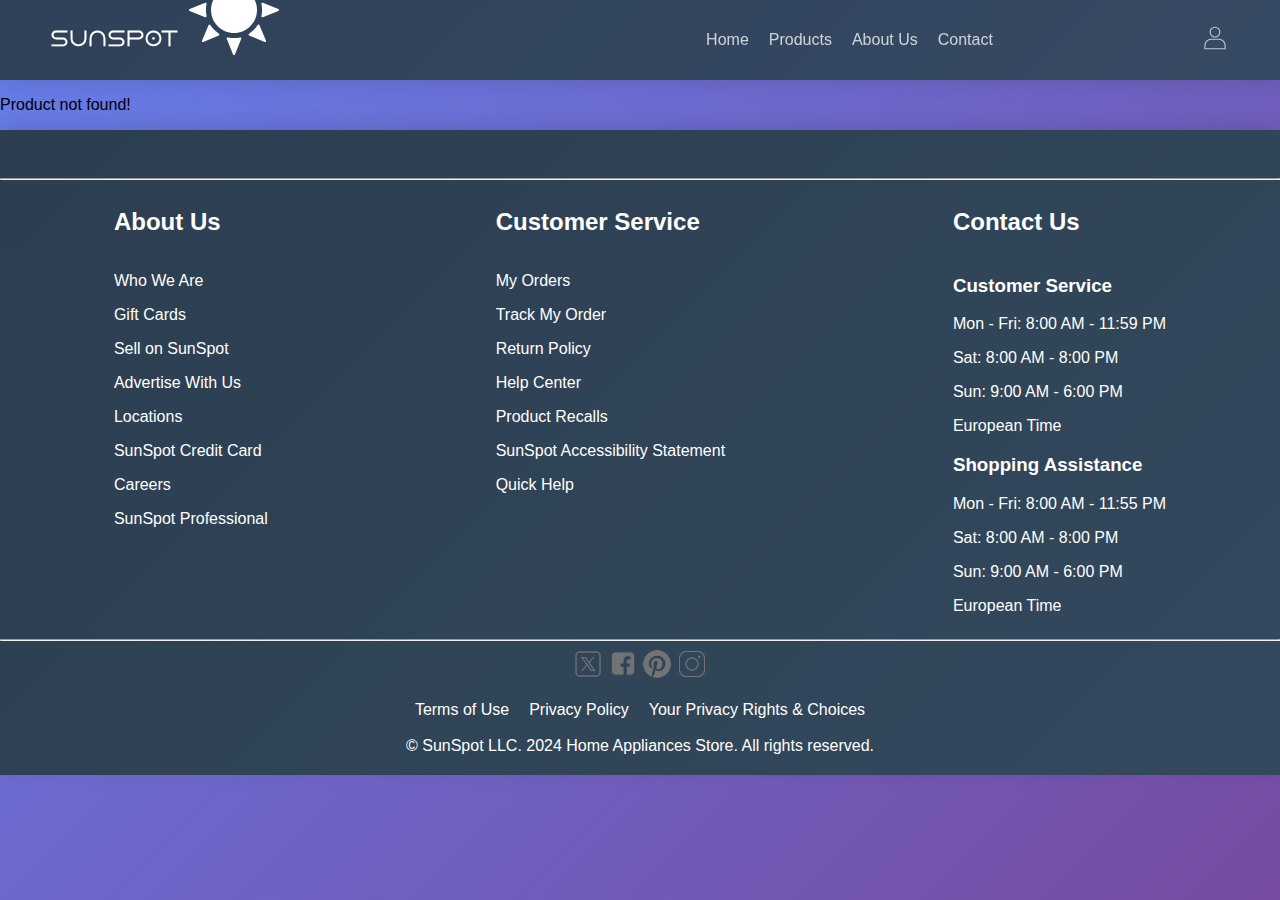
<file: product-details.html>
﻿<!DOCTYPE html>
<html lang="en">

<head>
	<meta charset="UTF-8">
	<meta name="viewport" content="width=device-width, initial-scale=1.0">
	
	<link rel="stylesheet" href="style/item_card.css">
	<link rel="stylesheet" href="style/nav.css">
	<link rel="stylesheet" href="style/footer.css">
	<link rel="stylesheet" href="style/root.css">
	<link rel="stylesheet" href="style/back_to_top.css">
	<script src="https:
	
	<script src="scripts/scroll_to_contact.js"></script>
	<title>SunSpot - Product Details</title>
</head>
<body>
	
	<header>
		<h3 class="logo">SunSpot
			<svg xmlns="http:
				<g transform="translate(1.4065934065934016 1.4065934065934016) scale(1 1)">
					<path d="M 45 68 c -12.682 0 -23 -10.317 -23 -23 c 0 -12.682 10.318 -23 23 -23 c 12.683 0 23 10.318 23 23 C 68 57.683 57.683 68 45 68 z" style="fill: rgb(var(--light));" />
					<path d="M 38.652 17.61 c -0.292 0 -0.573 -0.127 -0.765 -0.356 c -0.239 -0.284 -0.301 -0.677 -0.161 -1.021 l 6.348 -15.61 C 44.227 0.247 44.593 0 45 0 s 0.773 0.247 0.926 0.623 l 6.349 15.61 c 0.14 0.344 0.077 0.737 -0.162 1.021 c -0.238 0.284 -0.616 0.414 -0.978 0.333 c -4.045 -0.881 -8.228 -0.881 -12.271 0 C 38.794 17.603 38.723 17.61 38.652 17.61 z" style="fill: rgb(var(--light));" />
					<path d="M 45 90 c -0.407 0 -0.773 -0.246 -0.926 -0.623 l -6.348 -15.61 c -0.14 -0.344 -0.078 -0.737 0.161 -1.021 c 0.239 -0.284 0.615 -0.412 0.978 -0.333 c 4.043 0.882 8.226 0.882 12.271 0 c 0.363 -0.08 0.74 0.05 0.978 0.333 c 0.239 0.283 0.302 0.677 0.162 1.021 l -6.349 15.61 C 45.773 89.754 45.407 90 45 90 z" style="fill: rgb(var(--light));" />
					<path d="M 16.61 52.349 c -0.127 0 -0.255 -0.024 -0.377 -0.073 l -15.61 -6.349 C 0.247 45.773 0 45.407 0 45 s 0.247 -0.773 0.624 -0.926 l 15.61 -6.348 c 0.343 -0.14 0.737 -0.078 1.021 0.161 c 0.284 0.239 0.412 0.616 0.333 0.978 c -0.441 2.021 -0.665 4.086 -0.665 6.135 c 0 2.049 0.224 4.113 0.665 6.136 c 0.079 0.362 -0.049 0.739 -0.333 0.978 C 17.071 52.269 16.842 52.349 16.61 52.349 z" style="fill: rgb(var(--light));" />
					<path d="M 73.39 52.349 c -0.231 0 -0.461 -0.08 -0.644 -0.235 c -0.284 -0.238 -0.412 -0.615 -0.333 -0.978 c 0.44 -2.022 0.664 -4.087 0.664 -6.136 c 0 -2.049 -0.224 -4.114 -0.664 -6.135 c -0.079 -0.362 0.049 -0.739 0.333 -0.978 c 0.283 -0.239 0.676 -0.301 1.021 -0.161 l 15.61 6.348 C 89.754 44.227 90 44.593 90 45 s -0.246 0.773 -0.623 0.926 l -15.61 6.349 C 73.645 52.324 73.517 52.349 73.39 52.349 z" style="fill: rgb(var(--light));" />
					<path d="M 20.437 30.415 c -0.028 0 -0.057 -0.001 -0.085 -0.004 c -0.37 -0.032 -0.692 -0.266 -0.836 -0.607 l -6.549 -15.527 c -0.158 -0.375 -0.073 -0.808 0.214 -1.096 c 0.288 -0.288 0.722 -0.371 1.096 -0.214 l 15.527 6.549 c 0.342 0.144 0.576 0.466 0.607 0.835 c 0.032 0.37 -0.144 0.727 -0.456 0.927 c -1.743 1.119 -3.36 2.42 -4.809 3.868 c -1.448 1.449 -2.75 3.066 -3.868 4.809 C 21.093 30.243 20.775 30.415 20.437 30.415 z" style="fill: rgb(var(--light));" />
					<path d="M 76.112 77.112 c -0.131 0 -0.263 -0.025 -0.389 -0.078 l -15.526 -6.549 c -0.342 -0.145 -0.576 -0.467 -0.607 -0.836 c -0.032 -0.37 0.144 -0.727 0.456 -0.928 c 1.745 -1.121 3.363 -2.423 4.808 -3.868 l 0 0 c 1.445 -1.444 2.747 -3.063 3.868 -4.808 c 0.201 -0.312 0.553 -0.489 0.928 -0.456 c 0.369 0.031 0.691 0.266 0.836 0.607 l 6.549 15.526 c 0.157 0.375 0.073 0.809 -0.215 1.096 C 76.628 77.011 76.372 77.112 76.112 77.112 z" style="fill: rgb(var(--light));" />
					<path d="M 69.563 30.414 c -0.339 0 -0.656 -0.171 -0.842 -0.459 c -1.121 -1.746 -2.423 -3.363 -3.868 -4.809 l 0 0 c -1.447 -1.447 -3.065 -2.749 -4.808 -3.868 c -0.313 -0.2 -0.488 -0.557 -0.456 -0.927 c 0.031 -0.37 0.266 -0.691 0.607 -0.835 l 15.526 -6.549 c 0.373 -0.158 0.808 -0.074 1.096 0.214 c 0.288 0.288 0.372 0.721 0.215 1.096 l -6.549 15.527 c -0.145 0.342 -0.467 0.576 -0.836 0.607 C 69.62 30.413 69.592 30.414 69.563 30.414 z" style="fill: rgb(var(--light));" />
					<path d="M 13.887 77.112 c -0.26 0 -0.516 -0.102 -0.707 -0.293 c -0.288 -0.288 -0.373 -0.721 -0.214 -1.096 l 6.549 -15.526 c 0.144 -0.342 0.466 -0.576 0.835 -0.607 c 0.37 -0.043 0.727 0.144 0.927 0.456 c 1.119 1.742 2.421 3.36 3.868 4.808 l 0 0 c 1.446 1.446 3.063 2.747 4.809 3.868 c 0.312 0.201 0.488 0.558 0.456 0.928 c -0.032 0.369 -0.266 0.691 -0.607 0.836 l -15.527 6.549 C 14.15 77.087 14.019 77.112 13.887 77.112 z" style="fill: rgb(var(--light));" />
				</g>
			</svg>
		</h3>
		<nav>
			<a href="index.html">Home</a>
			<a href="products.html">Products</a>
			<a href="aboutus.html">About Us</a>
			<a href="contact.html">Contact</a>
		</nav>
		<nav class="login">
			<a href="login.html">
				<svg width="30" height="30" viewBox="0 0 400 400" fill="none">
					<path d="M335 343.43H65V300.06C65 254.02 102.33 216.69 148.37 216.69H251.63C297.67 216.69 335 254.02 335 300.06V343.43Z" stroke="#f5f1ee" stroke-width="15" stroke-miterlimit="10" stroke-linecap="round" stroke-linejoin="round" />
					<path d="M200 186.57C235.899 186.57 265 157.468 265 121.57C265 85.6713 235.899 56.5698 200 56.5698C164.101 56.5698 135 85.6713 135 121.57C135 157.468 164.101 186.57 200 186.57Z" stroke="#f5f1ee" stroke-width="15" stroke-miterlimit="10" stroke-linecap="round" stroke-linejoin="round" />
				</svg>
			</a>
		</nav>
	</header>

<button id="back-to-top" onclick="scrollToTop()">^</button>

<div id="item-card-container"></div>

	<script>
		
		const querySearch = window.location.search;
		const id = new URLSearchParams(querySearch).get('id');

fetch('data.json')
			.then(response => response.json())
			.then(data => {
				const device = data.find(item => item.id == id);
				if (!device) {
					document.getElementById('item-card-container').innerHTML = '<p>Product not found!</p>';
					return;
				}

				const container = document.getElementById('item-card-container');
				const card = document.createElement('div');
				card.className = 'item-card';
				
				const card_main_container = document.createElement("div");
				card_main_container.classList = "card_main_container";
				
				const imgContainer = document.createElement('div');
				imgContainer.className = 'img-container';

				const img = document.createElement('img');
				img.src = device.image;
				img.alt = 'Device Image';
				img.className = 'card-img';
				imgContainer.appendChild(img);

				const card_body = document.createElement('div');
				card_body.className = 'card-body';

				const heading = document.createElement('h1');
				heading.textContent = device.name;
				heading.className = 'card-name';	
				
				const description = document.createElement('p');
				description.textContent = device.description;
				description.className = 'card-description';
				
				const details = {
					"Name": device.name,
					"Manufacturer": device.manufacturer,
					"Model": device.model,
					"Type": device.type,
					"Year": device.year,
					"Processor": device.processor,
					"RAM": device.ram_size,
					"Storage": device.storage,
					"OS": device.os,
					"Battery": device.battery,
					"Weight": device.weight
				};

				const table = document.createElement('table');
				table.className = "item_table";
				table.border = '1';

				for (const key in details) {
					const value = details[key];
					if (value !== null && value !== "") {
						const dataRow = table.insertRow();
						const header_cell = dataRow.insertCell(0);
						header_cell.textContent = key;
						const data_cell = dataRow.insertCell(1);
						data_cell.textContent = value;
					}
				}

				card_body.appendChild(table);
				
				const price_container = document.createElement('div');
				const price = document.createElement('h1');
				price.textContent = '$' + device.price;
				price.className = 'card-price';
				price_container.className = 'price-container';

				price_container.appendChild(heading);
				price_container.appendChild(description);
				price_container.appendChild(price);
				
				card_main_container.appendChild(imgContainer);
				card_main_container.appendChild(price_container);
				card.appendChild(card_main_container);
				card.appendChild(card_body);

				container.appendChild(card);
			})
			.catch(error => console.error('Error fetching data:', error));
	</script>

	<footer>
		<hr>
		<div id="foot" class="foot">
			<div class="aboutUs">
				<h2 class="au">About Us</h2>
				<div class="leftFooter">
					<a href="aboutus.html"><p>Who We Are</p></a>
					<a href="#"><p>Gift Cards</p></a>
					<a href="#"><p>Sell on SunSpot</p></a>
					<a href="#"><p>Advertise With Us</p></a>
					<a href="#"><p>Locations</p></a>
					<a href="#"><p>SunSpot Credit Card</p></a>
					<a href="#"><p>Careers</p></a>
					<a href="#"><p>SunSpot Professional</p></a>
				</div>
			</div>

			<div class="costumerService">
				<h2 class="cs">Customer Service</h2>
				<div class="midFooter">
					<a href="#"><p>My Orders</p></a>
					<a href="#"><p>Track My Order</p></a>
					<a href="#"><p>Return Policy</p></a>
					<a href="#"><p>Help Center</p></a>
					<a href="#"><p>Product Recalls</p></a>
					<a href="#"><p>SunSpot Accessibility Statement</p></a>
					<a href="#"><p>Quick Help</p></a>
				</div>
			</div>

			<div class="contactUs">
				<h2 class="cu">Contact Us</h2>
				<div class="rightFooter">
					<h3 style="font-weight: bold;">Customer Service</h3>
					<p>Mon - Fri: 8:00 AM - 11:59 PM</p>
					<p>Sat: 8:00 AM - 8:00 PM</p>
					<p>Sun: 9:00 AM - 6:00 PM</p>
					<p>European Time</p>
					<h3 style="font-weight: bold;">Shopping Assistance</h3>
					<p>Mon - Fri: 8:00 AM - 11:55 PM</p>
					<p>Sat: 8:00 AM - 8:00 PM</p>
					<p>Sun: 9:00 AM - 6:00 PM</p>
					<p>European Time</p>
				</div>
			</div>
		</div>
		
		<hr>

		<div class="socialMedia">
			<a href="#"><img src="assets/icons8-twitterx-50.png" alt="twitter"></a>
			<a href="#"><img src="assets/icons8-facebook-64.png" alt="facebook"></a>
			<a href="#"><img src="assets/icons8-pinterest-50.png" alt="pinterest"></a>
			<a href="#"><img src="assets/instagram.png" alt="instagram"></a>
		</div>
		<br>
		<div class="termsOfUse">
			<a href="#">Terms of Use</a>
			<a href="#">Privacy Policy</a>
			<a href="#">Your Privacy Rights & Choices</a><br>
		</div>
		<br>
		&copy; SunSpot LLC. 2024 Home Appliances Store. All rights reserved.
	</footer>
</body>
</html>
</file>
<file: style/item_card.css>
<<<<<<< Current (Your changes)
=======

>>>>>>> Incoming (Background Agent changes)


.item-card-container {
	width: 100%;
	display: flex;
	align-items: center;
	justify-content: center;
	background-color: rgba(var(--light), 0.1);
	padding: 80px 20px 40px 20px;
	min-height: calc(100vh - 140px);
}

.item-card {
	display: flex;
	flex-direction: column;
	padding-bottom: 50px;
	width: 100%;
	max-width: 1200px;
}

.card_main_container {
	width: 100%;
	display: flex;
	flex-direction: row;
	justify-content: space-between;
	align-items: flex-start;
	padding: 50px;
	margin-bottom: 50px;
	background-color: rgba(255, 255, 255, 0.95);
	backdrop-filter: blur(10px);
	border-radius: 20px;
	box-shadow: 0 10px 30px rgba(0, 0, 0, 0.1);
	gap: 40px;
}
.img-container {
	position: relative;
	width: 50%;
	max-width: 500px;
	height: auto;
	overflow: hidden;
	background-color: rgb(var(--light));
	flex: 1;
	border-radius: 15px;
	display: flex;
	align-items: center;
	justify-content: center;
	padding: 20px;
}

.card-img {
	width: 100%;
	height: auto;
	max-height: 500px;
	object-fit: contain;
	border-radius: 10px;
}
.price-container {
	display: flex;
	flex-direction: column;
	align-items: flex-start;
	justify-content: flex-start;
	min-width: 45%;
	flex: 1;
	padding: 0;
	gap: 20px;
}

.card-name {
	font-size: 32px;
	font-weight: bold;
	color: rgb(var(--dark));
	margin: 0;
	line-height: 1.3;
}

.card-description {
	font-size: 16px;
	color: rgba(var(--dark), 0.7);
	line-height: 1.6;
	margin: 0;
}

.card-price {
	font-size: 36px;
	font-weight: bold;
	color: rgb(var(--brown-dark));
	margin: 0;
}
.sale-percentage {
  position: absolute;
  top: 10px;
  right: 10px;
	height: 50px;
	width:50px;
	display: flex;
	justify-content: center;
	align-items: center;
  background-color: #e44d26;
  color: white;
  border-radius: 50%;
  font-size: 14px;
}

.card-body {
	width: 100%;
	padding: 0;
}

.item_table {
	border-collapse: collapse;
	width: 100%;
	margin: 0;
	border: none;
	background-color: rgba(255, 255, 255, 0.95);
	backdrop-filter: blur(10px);
	border-radius: 15px;
	overflow: hidden;
	box-shadow: 0 5px 15px rgba(0, 0, 0, 0.1);
}
.item_table tr, .item_table td {
	border: 1px solid rgba(var(--dark), 0.1);
	color: rgb(var(--dark));
	text-align: left;
	padding: 15px 20px;
}

.item_table tr>td:first-child {
	text-align: left;
	font-weight: bold;
	width: 40%;
	background-color: rgba(var(--dark), 0.05);
}

.item_table>* .item_table{
	border:none
}

.item_table tr:nth-child(2n) {
	background-color: rgba(255, 255, 255, 0.8);
}

.item_table tr:nth-child(2n+1) {
	background-color: rgba(var(--dark), 0.03);
}

.item_table th {
  background-color: #f2f2f2;
}

.item_table ul {
	list-style: none;
	padding: none;
	margin: none;
}

.item_add_to_cart{
	text-decoration: none;
	border: none;
	background-color: rgba(var(--dark),1);
	color: rgb(var(--light)) ;
	border-radius: 5px;
	width:auto;
	height: 50px;
	font-size: 20px;
	padding: 10px 30px;
	display: flex;
	justify-content: center;
	align-items: center;
	transition: 0.3s;
}
.item_add_to_cart:hover {
	scale: 1.1;

	transition: 0.3s;

}

.ion-icon{
	color: white;
}

@media (max-width: 768px) {
	#item-card-container {
		padding: 20px 10px;
	}

	.item-card {
		width: 95%;
		margin: 20px auto;
	}

	#item-card-container {
		padding: 60px 10px 20px 10px;
	}

	.card_main_container {
		flex-direction: column;
		width: 100%;
		padding: 30px 20px;
		margin-bottom: 30px;
		gap: 30px;
	}

	.img-container {
		width: 100%;
		max-width: 100%;
		padding: 15px;
	}

	.card-img {
		width: 100%;
		height: auto;
		max-height: 300px;
	}

	.price-container {
		width: 100%;
		gap: 15px;
	}

	.card-name {
		font-size: 24px;
	}

	.card-description {
		font-size: 14px;
	}

	.card-price {
		font-size: 28px;
	}

	.card-body {
		padding: 0;
	}

	.item_table {
		width: 100%;
		font-size: 14px;
	}

	.item_table tr, .item_table td {
		padding: 12px 15px;
	}

	.item_add_to_cart {
		padding: 12px 30px;
		font-size: 16px;
		height: auto;
	}
}

@media (min-width: 769px) and (max-width: 1024px) {
	.card_main_container {
		padding: 40px;
		gap: 30px;
	}

	.img-container {
		width: 45%;
	}

	.card-img {
		max-width: 100%;
		max-height: 400px;
	}

	.price-container {
		width: 50%;
	}

	.card-name {
		font-size: 28px;
	}

	.card-price {
		font-size: 32px;
	}

	.item_table {
		width: 100%;
	}
}
</file>
<file: style/nav.css>
﻿

header {
	background: linear-gradient(135deg, rgba(44, 62, 80, 0.95) 0%, rgba(52, 73, 94, 0.95) 100%);
	backdrop-filter: blur(10px);
	padding: 5px 50px;
	height: 70px;
	color:rgb(var(--light));
	display: flex;
	justify-content: space-between;
	align-items: center;
	transition: all 0.3s;
	user-select: none;
	box-shadow: 0 4px 20px rgba(0, 0, 0, 0.1);
}

nav {
	display: flex;
	gap: 20px;
	
}

nav a {
	text-decoration: none;
	color:rgb(var(--light));
	position: relative;
	transition: opacity 0.2s;
	opacity: 0.75;
}

nav a:hover {
	opacity: 1;
	transition: opacity 0.2s;

}

nav a::after {
	content: '';
	display: block;
	position: absolute;
	width: 0;
	height: 3px;
	background: linear-gradient(90deg, rgb(var(--brown-dark)), rgb(var(--accent-light)));
	transition: width 0.3s;
	bottom: -4px;
	left: 0;
	opacity: 1;
	border-radius: 2px;
}

nav a:hover::after {
	width: 100%;
}

.logo {
	display: flex;
	align-items: center;
	font-family: 'Dune_Rise';

}

.logo>* {
	padding: 0px 10px;
}

.mobile-menu-toggle {
	display: none;
	flex-direction: column;
	cursor: pointer;
	gap: 5px;
}

.mobile-menu-toggle span {
	width: 25px;
	height: 3px;
	background: white;
	border-radius: 3px;
	transition: all 0.3s;
}

@media (max-width: 768px) {
	header {
		padding: 10px 20px;
		height: auto;
		flex-wrap: wrap;
	}

	.logo {
		font-size: 20px;
	}

	.logo svg {
		width: 35px !important;
		height: 35px !important;
	}

	nav {
		flex-direction: column;
		width: 100%;
		gap: 10px;
		margin-top: 10px;
	}

	nav a {
		padding: 10px;
		text-align: center;
		font-size: 14px;
	}

	nav.login {
		margin-top: 0;
	}
}

@media (min-width: 769px) and (max-width: 1024px) {
	header {
		padding: 10px 30px;
	}

	nav {
		gap: 15px;
	}

	nav a {
		font-size: 14px;
	}
}
</file>
<file: style/footer.css>
footer {
    background: linear-gradient(135deg, rgb(var(--dark)) 0%, #34495e 100%);
    color: rgb(var(--light));
    text-align: center;
    width: 100%;
    padding: 40px 0 20px 0;
    box-shadow: 0 -5px 20px rgba(0, 0, 0, 0.1);
}

.foot {
    flex-wrap: wrap;
    text-align: left;
    display: flex;
    justify-content: space-around;
    align-items: flex-start; 
}

.aboutUs{
    display: flex;
    flex-direction: column;
}

.au{
    font-weight: bold;
    font-size: x-large;
}

.leftFooter>a{
    color: white;
    text-decoration: none;
}
.leftFooter :hover{
    color: rgb(var(--accent-light));
    transform: translateX(5px);
    transition: all 0.3s ease;
}

.leftFooter :active{
    color: grey;
}

.costumerService{
    display: flex;
    flex-direction: column;
}

.cs{
    font-weight: bold;
    font-size: x-large;
}

.midFooter>a{
    color: white;
    text-decoration: none;
}
.midFooter :hover{
    color: rgb(var(--accent-light));
    transform: translateX(5px);
    transition: all 0.3s ease;
}

.midFooter :active{
    color: grey;
}

.contactUs{
    display: flex;
    flex-direction: column;
}

.cu{
    font-weight: bold;
    font-size: x-large;
}

.socialMedia img{
    width: 30px;
    height: 30px;
    transition: all 0.3s ease;
}

.socialMedia img:hover{
    transform: translateY(-5px) scale(1.1);
    filter: brightness(1.2);
}

/* Work by Dion: Responsive footer layout for mobile devices */
@media (max-width: 768px) {
	footer {
		padding: 20px 0 10px 0;
	}

	.foot {
		flex-direction: column;
		align-items: center;
		text-align: center;
		gap: 30px;
		padding: 20px;
	}

	.aboutUs, .costumerService, .contactUs {
		width: 100%;
	}

	.au, .cs, .cu {
		font-size: large;
	}

	.leftFooter, .midFooter, .rightFooter {
		font-size: 14px;
	}

	.termsOfUse {
		flex-direction: column;
		gap: 10px;
		padding: 0;
	}

	.socialMedia {
		display: flex;
		gap: 15px;
		justify-content: center;
	}
}

@media (min-width: 769px) and (max-width: 1024px) {
	.foot {
		flex-wrap: wrap;
		padding: 20px;
		gap: 20px;
	}

	.aboutUs, .costumerService, .contactUs {
		flex: 1 1 45%;
	}
}

.termsOfUse{
    padding-left: 20px;
    display: flex;
    justify-content: center;
    gap: 20px;
}

.termsOfUse > a{
  color: white;   
  text-decoration: none;   
}

.termsOfUse :hover{
    color: rgb(var(--accent-light));
}

.termsOfUse :active{
    color: grey;
}
</file>
<file: style/root.css>
body {
	min-height: 100vh;
	font-family: 'Raleway', sans-serif;
	background: linear-gradient(135deg, #667eea 0%, #764ba2 100%);
	background-attachment: fixed;
	transition: background-color 0.3s, color 0.3s;
	margin: 0;
	display: flex;
	flex-direction: column; 
}

:root {
	min-height: 100vh;
	min-width: 760px;
	--dark: 44, 62, 80;
	--light: 255, 255, 255;
	--brown-dark: 255, 107, 107;
	--brown-light: 255, 179, 179;
	--accent: 106, 176, 76;
	--accent-light: 129, 212, 250;
}

@font-face {
	font-family: Dune_Rise;
	src: url(../Dune_Rise.ttf);
}

/* ========== MOBILE (iPhone / max-width: 768px) ========== */
@media (max-width: 768px) {
	/* Prevent horizontal scrolling */
	:root {
		min-width: 0;
	}
	html, body {
		overflow-x: hidden;
	}
	* {
		box-sizing: border-box;
	}
	/* Section padding so text doesn't touch screen edges */
	main, section {
		padding-left: 18px;
		padding-right: 18px;
	}
	/* Typography: slightly smaller headings, better line-height */
	h1 {
		font-size: 1.75rem;
		line-height: 1.35;
	}
	h2 {
		font-size: 1.5rem;
		line-height: 1.4;
	}
	h3 {
		font-size: 1.25rem;
		line-height: 1.4;
	}
	p {
		line-height: 1.6;
	}
	/* Responsive images: prevent overflow on small screens */
	img {
		max-width: 100%;
		height: auto;
	}
}
</file>
<file: style/back_to_top.css>
/* Work by Erjon: Back-to-top button styling with gradient background */
#back-to-top{
    position: fixed;
    bottom: 30px;
    right: 30px;
    display: none;
    cursor: pointer;
    width: 55px;
    height: 55px;
    background: linear-gradient(135deg, rgb(var(--brown-dark)), rgb(var(--accent)));
    border: none;
    color: white;
    border-radius: 50%;
    text-align: center;
    line-height: 55px;
    font-size: 25px;
    transition: all 0.3s ease;
    box-shadow: 0 8px 20px rgba(255, 107, 107, 0.4);
    z-index: 1000;
}

/* Work by Erjon: Hover animation for back-to-top button */
#back-to-top:hover{
    transform: translateY(-5px) scale(1.1);
    box-shadow: 0 12px 30px rgba(255, 107, 107, 0.6);
    background: linear-gradient(135deg, rgb(var(--accent)), rgb(var(--brown-dark)));
}
</file>
